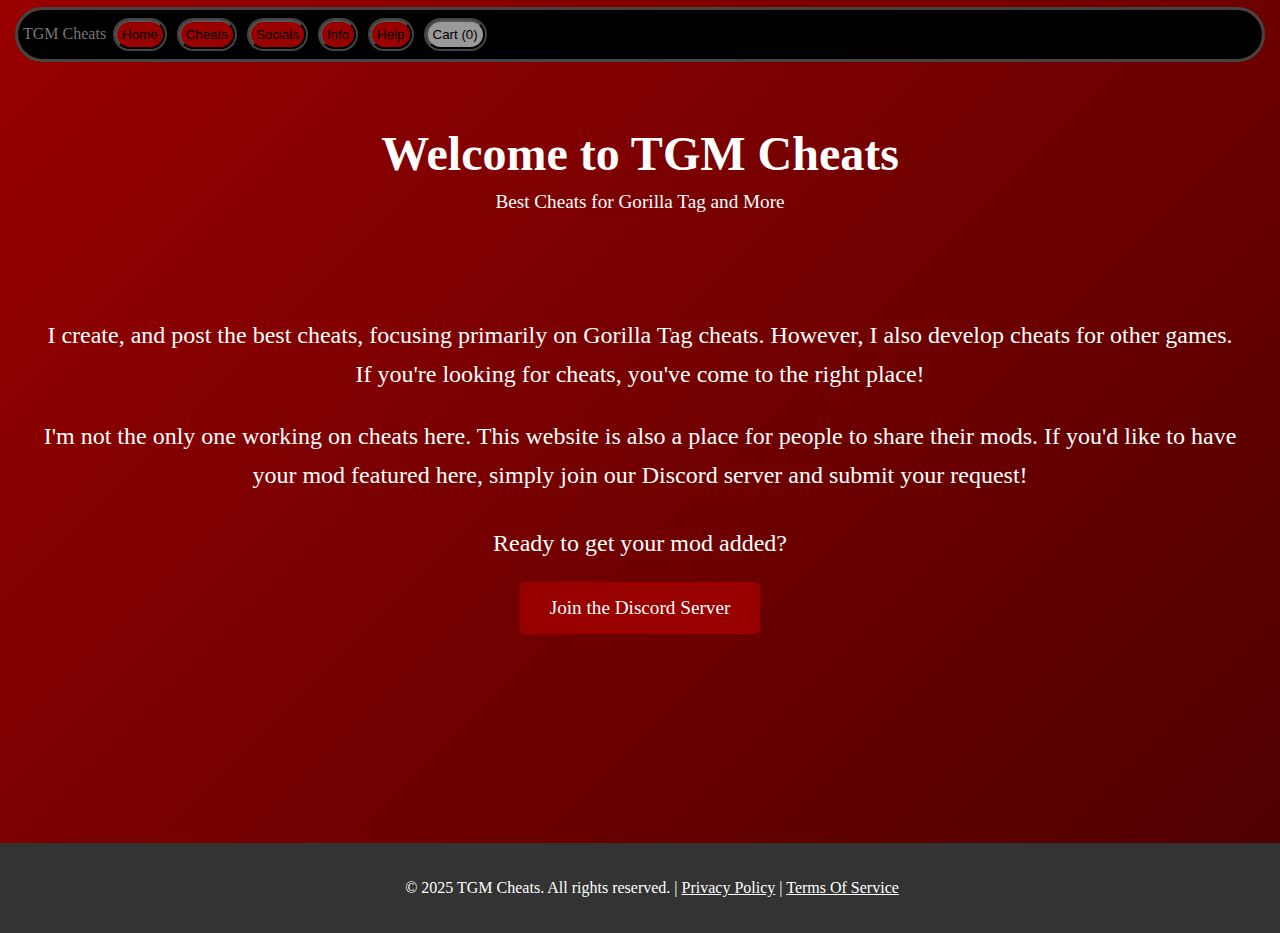
<file: index.html>
<html>
	<head>
		<title>TGM Cheats</title>
		<link rel="stylesheet" href="style.css">
	</head>
	<body>
		<div class="topbar" id="bar">
			TGM Cheats
			<button onclick="switchPage(0)">Home</button>
			<button onclick="switchPage(1)">Cheats</button>
			<button onclick="switchPage(2)">Socials</button>
			<button onclick="switchPage(3)">Info</button>
			<button onclick="switchPage(4)">Help</button>
			<button class="cartbutton" id="cartButton" onclick="switchPage(5)">Cart (0)</button>
		</div>
		<div class="websitePage" id="webPage"></div>
		<footer><p>&copy; 2025 TGM Cheats. All rights reserved. | <a href="privacypolicy.html" target="_blank" style="color: #fff; text-decoration: underline;">Privacy Policy</a> | <a href="termsofservice.html" target="_blank" style="color: #fff; text-decoration: underline;">Terms Of Service</a></p></footer>
		<script src="script.js"></script>
	</body>
</html>
</file>
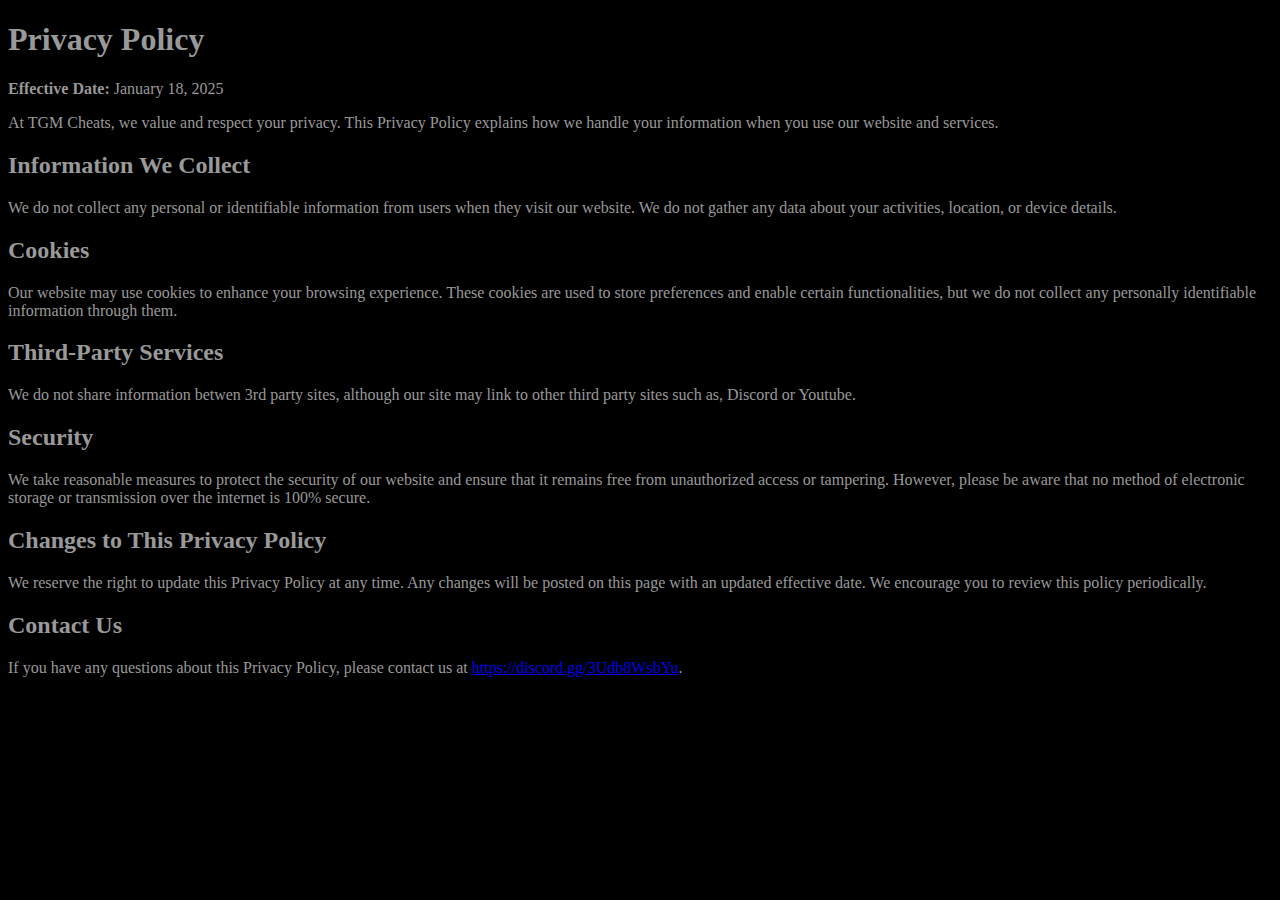
<file: privacypolicy.html>
<!DOCTYPE html>
<html lang="en">
<head>
    <meta charset="UTF-8">
    <meta name="viewport" content="width=device-width, initial-scale=1.0">
    <title>Privacy Policy</title>
    <style>
        body {
            background-color: #000;
            color: #999;
        }
    </style>
</head>
<body>
    <h1>Privacy Policy</h1>
    <p><strong>Effective Date:</strong> January 18, 2025</p>

    <p>At TGM Cheats, we value and respect your privacy. This Privacy Policy explains how we handle your information when you use our website and services.</p>

    <h2>Information We Collect</h2>
    <p>We do not collect any personal or identifiable information from users when they visit our website. We do not gather any data about your activities, location, or device details.</p>

    <h2>Cookies</h2>
    <p>Our website may use cookies to enhance your browsing experience. These cookies are used to store preferences and enable certain functionalities, but we do not collect any personally identifiable information through them.</p>

    <h2>Third-Party Services</h2>
    <p>We do not share information betwen 3rd party sites, although our site may link to other third party sites such as, Discord or Youtube.</p>

    <h2>Security</h2>
    <p>We take reasonable measures to protect the security of our website and ensure that it remains free from unauthorized access or tampering. However, please be aware that no method of electronic storage or transmission over the internet is 100% secure.</p>

    <h2>Changes to This Privacy Policy</h2>
    <p>We reserve the right to update this Privacy Policy at any time. Any changes will be posted on this page with an updated effective date. We encourage you to review this policy periodically.</p>

    <h2>Contact Us</h2>
    <p>If you have any questions about this Privacy Policy, please contact us at <a href="https://discord.gg/3Udb8WsbYu" target="_blank">https://discord.gg/3Udb8WsbYu</a>.</p>
</body>
</html>
</file>
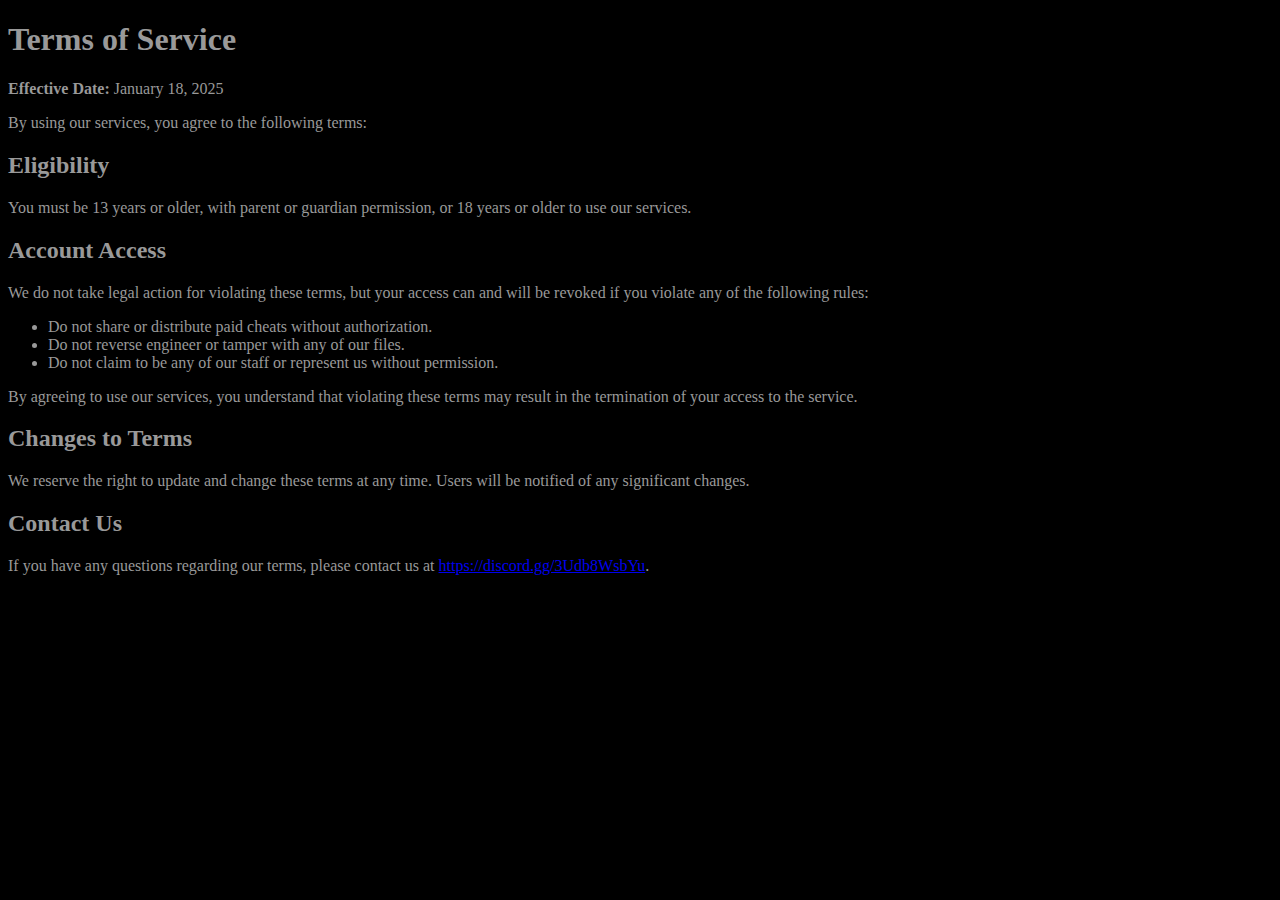
<file: termsofservice.html>
<!DOCTYPE html>
<html lang="en">
<head>
    <meta charset="UTF-8">
    <meta name="viewport" content="width=device-width, initial-scale=1.0">
    <title>Terms Of Service</title>
    <link rel="icon" href="images/TGM Logo.png" type="image/png">
    <style>
        body {
            background-color: #000;
            color: #999;
        }
    </style>
</head>
<body>
    <h1>Terms of Service</h1>
    <p><strong>Effective Date:</strong> January 18, 2025</p>

    <p>By using our services, you agree to the following terms:</p>

    <h2>Eligibility</h2>
    <p>You must be 13 years or older, with parent or guardian permission, or 18 years or older to use our services.</p>

    <h2>Account Access</h2>
    <p>We do not take legal action for violating these terms, but your access can and will be revoked if you violate any of the following rules:</p>

    <ul>
        <li>Do not share or distribute paid cheats without authorization.</li>
        <li>Do not reverse engineer or tamper with any of our files.</li>
        <li>Do not claim to be any of our staff or represent us without permission.</li>
    </ul>

    <p>By agreeing to use our services, you understand that violating these terms may result in the termination of your access to the service.</p>

    <h2>Changes to Terms</h2>
    <p>We reserve the right to update and change these terms at any time. Users will be notified of any significant changes.</p>

    <h2>Contact Us</h2>
    <p>If you have any questions regarding our terms, please contact us at <a href="https://discord.gg/3Udb8WsbYu" target="_blank">https://discord.gg/3Udb8WsbYu</a>.</p>
</body>
</html>
</file>
<file: style.css>
body {
	background: linear-gradient(135deg, #900, #000);
	background-size: 200% 200%;
	animation: gradientAnimation 15s ease infinite;
	overflow: hidden;
}
@keyframes gradientAnimation {
	0% {
	  	background-position: 0% 0%;
	}
	50% {
	  	background-position: 90% 90%;
	}
	100% {
	  	background-position: 0% 0%;
	}
}
h4 {
	margin: 5px;
	color: #777;
}
button {
	border-radius: 20px;
	outline: 2px solid #444;
	margin: 5px;
	padding: 5px;
	background-color: #900;
	transition: background-color 0.5s ease;
}
button:hover {
	background-color: #600;
}
.cartbutton {
	border-radius: 20px;
	outline: 2px solid #444;
	margin: 5px;
	padding: 5px;
	background-color: #999;
	transition: background-color 0.5s ease;
}
.cartbutton:hover {
	background-color: #666;
}
.cartPageContainer {
	display: flex;
	flex-direction: column;
	width: 700px;
}
.descriptionPageContainer {
	display: flex;
	flex-direction: column;
	width: 700px;
}
.topbar {
	border-radius: 1000px;
	outline: 3px solid #444;
	margin: 10px;
	padding: 5px;
	background-color: #000;
	color: #777;
}
.websitePage {
	margin: 5px;
	padding: 5px;
	color: white;
	display: flex;
	flex-direction: row;
	height: 85%;
	overflow-y: scroll;
}
.websitePage::-webkit-scrollbar {
	border-radius: 1000px;
	background-color: #000;
}
.websitePage::-webkit-scrollbar-thumb {
	border-radius: 1000px;
	background-color: #900;
}
.itemContainer {
	margin: 15px;
	border-radius: 25px;
	outline: 3px solid #444;
	background-color: #000;
	text-align: center;
	height: 150px;
	width: 150px;
	color: #777;
}
.homePage {
	display: flex;
	flex-direction: column;
	width: 100%;
}
.cartPage {
	display: flex;
	flex-direction: column;
	width: 100%;
}
header {
	color: white;
	padding: 20px;
	text-align: center;
	position: relative;
	flex-shrink: 0;
}
header h1 {
	font-size: 3rem;
	margin-bottom: 10px;
}
header p {
	font-size: 1.2rem;
	margin-top: 10px;
}
.content {
	flex-grow: 1;
	padding: 40px 20px;
	text-align: center;
	min-height: 60vh;
}
.content p {
	font-size: 1.5rem;
	line-height: 1.6;
	margin-bottom: 20px;
}
.links {
	margin-top: 30px;
}
.links a {
	display: inline-block;
	background-color: #900;
	color: white;
	text-decoration: none;
	padding: 15px 30px;
	font-size: 1.2rem;
	border-radius: 5px;
	transition: background-color 0.3s ease;
}
.links a:hover {
	background-color: #600;
}
footer {
	background-color: #333;
	color: white;
	text-align: center;
	padding: 20px;
	position: relative;
	flex-shrink: 0;
	width: 100%;
	top: 8px;
	right: 8px;
}
footer p {
	font-size: 1rem;
}
.dropdown {
	float: left;
	overflow: hidden;
}
.dropdown .dropbtn {
	background-color: #333;
	color: white;
	padding: 14px 20px;
	font-size: 16px;
	border: none;
	cursor: pointer;
	min-width: 690px;
}
.dropdown-content {
	display: none;
	position: absolute;
	background-color: #333;
	min-width: 700px;
	z-index: 1;
}
.dropdown-content a {
	color: white;
	padding: 12px 16px;
	text-decoration: none;
	display: block;
}
.dropdown-content a:hover {
	background-color: #ddd;
	color: black;
}
.dropdown:hover .dropdown-content {
	display: block;
}
.dropdown:hover .dropbtn {
	background-color: #ddd;
	color: black;
}
ul {
	margin-top: 0%;
	margin-bottom: 0%;
}
</file>
